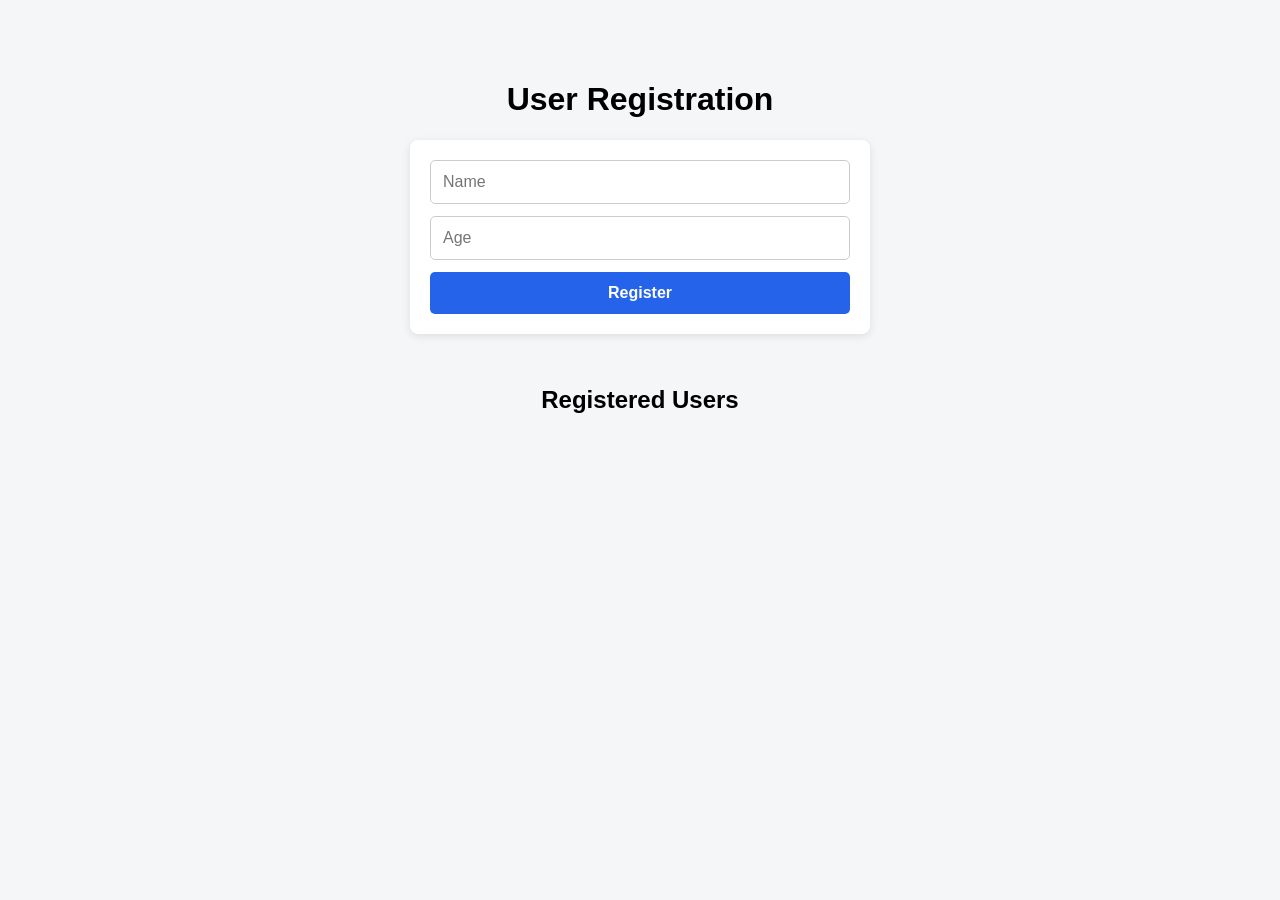
<file: User Registration/index.html>
<!DOCTYPE html>
<html lang="en">
<head>
    <meta charset="UTF-8">
    <meta name="viewport" content="width=device-width, initial-scale=1.0">
    <title>User Registration</title>

    <link rel="stylesheet" href="css/main.css">
    <link rel="stylesheet" href="css/form.css">

    <script src="js/user.js" defer></script>
    <script src="js/userManager.js" defer></script>
    <script src="js/app.js" defer></script>
</head>
<body>
<h1>User Registration</h1>

<form id="registrationForm">
    <input type="text" id="nameInput" placeholder="Name">
    <input type="number" id="ageInput" placeholder="Age">

    <button type="submit">Register</button>
</form>

<div id="errorMessage"></div>

<h2>Registered Users</h2>
<div id="userList"></div>
</body>
</html>
</file>
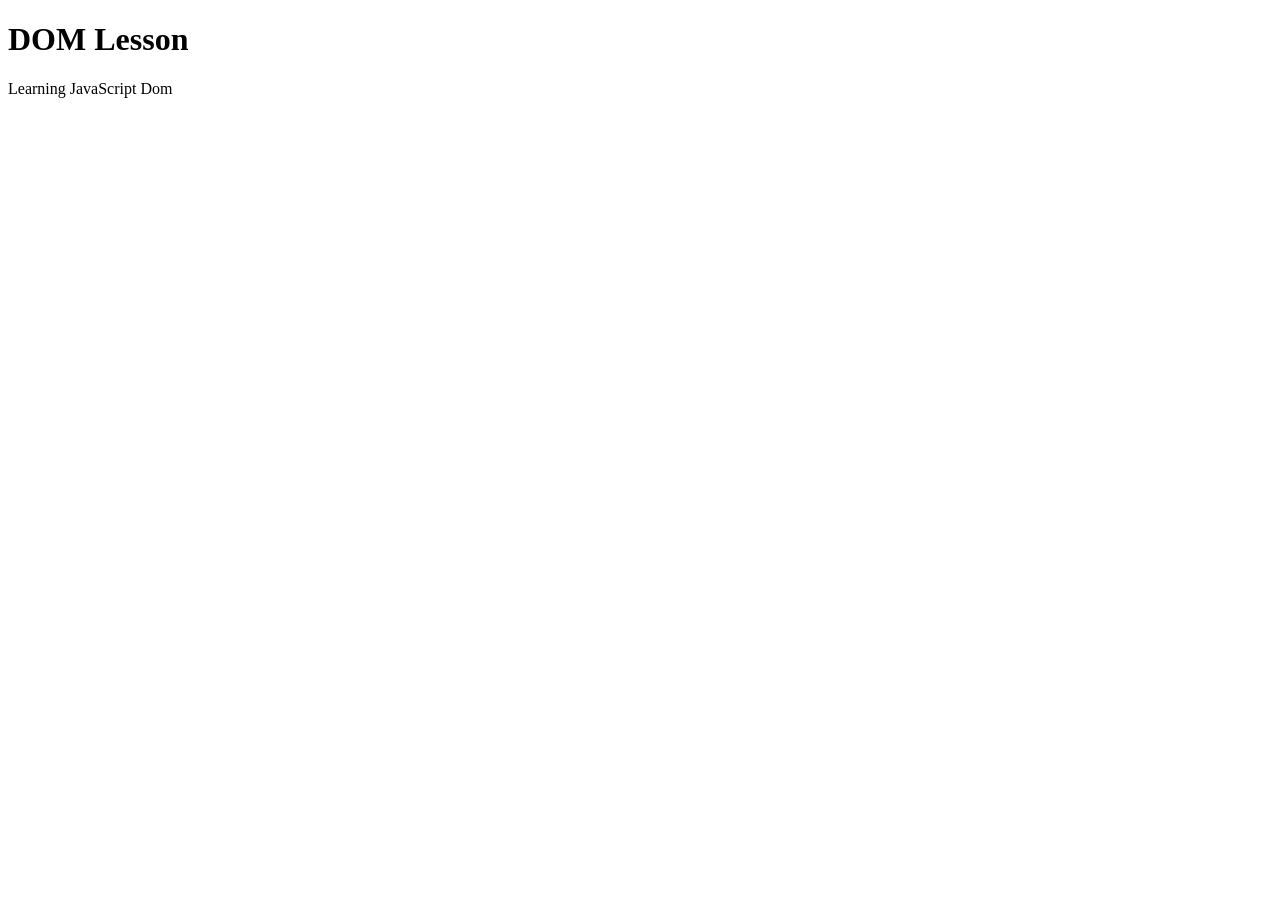
<file: index2.html>
<!doctype html>
<html lang = "en">
<head>
    <meta charset = "UTF-8">
    <meta name = "viewport"
          content = "width=device-width, user-scalable=no, initial-scale=1.0, maximum-scale=1.0, minimum-scale=1.0">
    <title>JavaScript DOM</title>

    <script src = "./js/01-document.js" defer></script>
</head>
<body>
<h1>DOM Lesson</h1>

<p>Learning JavaScript Dom</p>

</body>
</html>
</file>
<file: User Registration/css/main.css>
body {
    font-family: Arial, sans-serif;
    max-width: 500px;
    margin: 40px auto;
    padding: 20px;
    box-sizing: border-box;
    background-color: #f4f6f8;
}

h1,
h2 {
    text-align: center;
}

@media (max-width: 540px) {
    body {
        margin: 20px auto;
        padding: 15px;
    }
}
</file>
<file: User Registration/css/form.css>
#registrationForm {
    display: flex;
    flex-direction: column;
    gap: 12px;
    padding: 20px;
    background-color: white;
    border-radius: 8px;
    box-shadow: 0 2px 8px rgba(0, 0, 0, 0.1);
}

#registrationForm input {
    width: 100%;
    box-sizing: border-box;
    padding: 12px;
    font-size: 16px;
    border: 1px solid #ccc;
    border-radius: 5px;
}

#registrationForm button {
    padding: 12px;
    font-size: 16px;
    font-weight: bold;
    color: white;
    background-color: #2563eb;
    border: none;
    border-radius: 5px;
    cursor: pointer;
}

#registrationForm button:hover {
    background-color: #1d4ed8;
}

#errorMessage {
    min-height: 20px;
    margin-top: 12px;
    color: #dc2626;
    font-weight: bold;
}

#userList {
    margin-top: 20px;
}

.user-card {
    margin-bottom: 10px;
    padding: 12px;
    background-color: white;
    border: 1px solid #ddd;
    border-radius: 5px;
}
</file>
